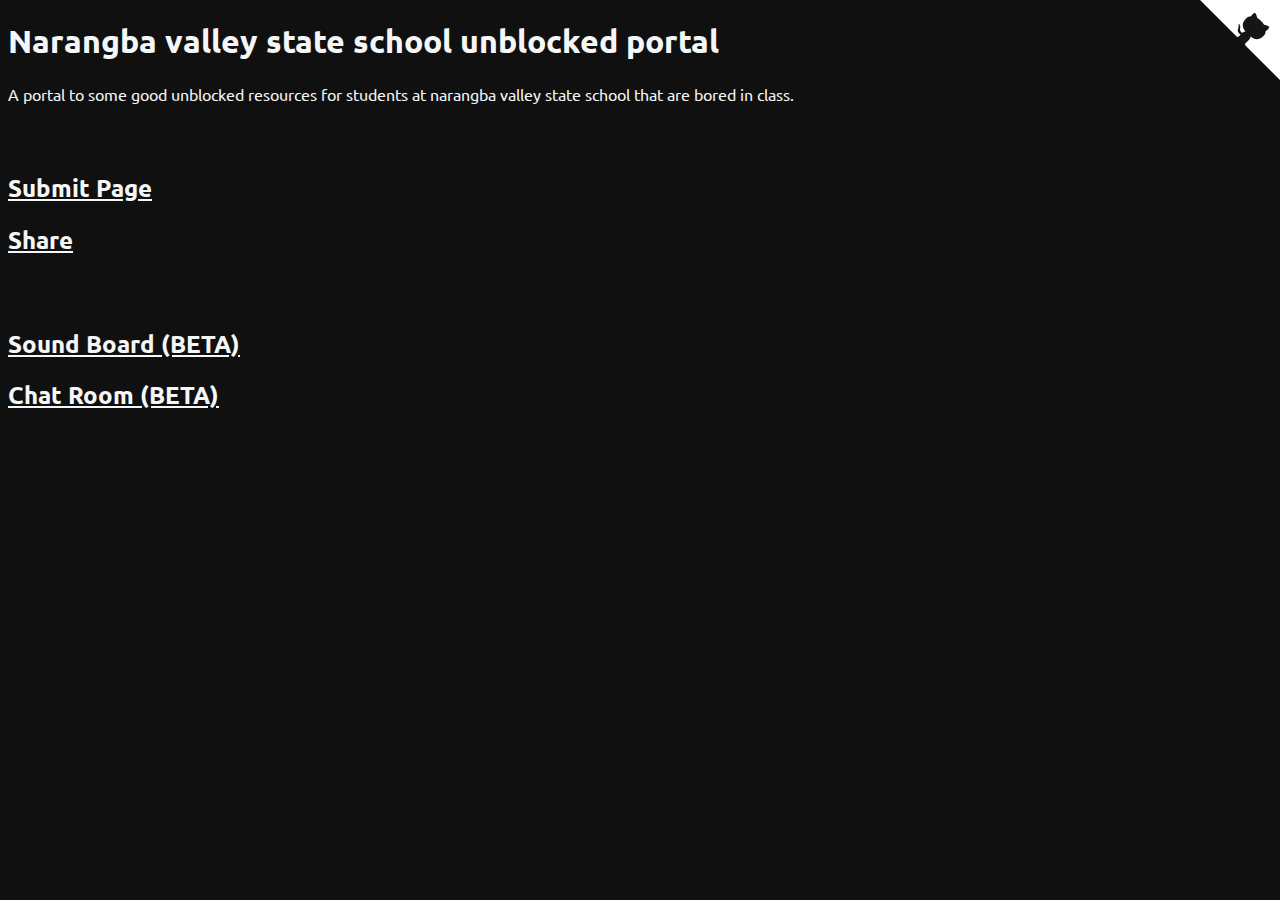
<file: index.html>
<!DOCTYPE html>
<html>
    <head data-github-version="1.0">
        <title>NVSHS</title>
        <link rel="stylesheet" href="styles.css">
        <meta name="google-site-verification" content="F4UYHqShczaVUkyITA5Ti8TIA0c-H362EBhh-jDcaEI" />
        <script src="index.js"></script>
    </head>
    <body>
        <a href="https://github.com/nvshs/portal" class="github-corner" aria-label="View source on GitHub" target="_blank"><svg width="80" height="80" viewBox="0 0 250 250" style="fill:#fff; color:#151513; position: absolute; top: 0; border: 0; right: 0;" aria-hidden="true"><path d="M0,0 L115,115 L130,115 L142,142 L250,250 L250,0 Z"></path><path d="M128.3,109.0 C113.8,99.7 119.0,89.6 119.0,89.6 C122.0,82.7 120.5,78.6 120.5,78.6 C119.2,72.0 123.4,76.3 123.4,76.3 C127.3,80.9 125.5,87.3 125.5,87.3 C122.9,97.6 130.6,101.9 134.4,103.2" fill="currentColor" style="transform-origin: 130px 106px;" class="octo-arm"></path><path d="M115.0,115.0 C114.9,115.1 118.7,116.5 119.8,115.4 L133.7,101.6 C136.9,99.2 139.9,98.4 142.2,98.6 C133.8,88.0 127.5,74.4 143.8,58.0 C148.5,53.4 154.0,51.2 159.7,51.0 C160.3,49.4 163.2,43.6 171.4,40.1 C171.4,40.1 176.1,42.5 178.8,56.2 C183.1,58.6 187.2,61.8 190.9,65.4 C194.5,69.0 197.7,73.2 200.1,77.6 C213.8,80.2 216.3,84.9 216.3,84.9 C212.7,93.1 206.9,96.0 205.4,96.6 C205.1,102.4 203.0,107.8 198.3,112.5 C181.9,128.9 168.3,122.5 157.7,114.1 C157.9,116.9 156.7,120.9 152.7,124.9 L141.0,136.5 C139.8,137.7 141.6,141.9 141.8,141.8 Z" fill="currentColor" class="octo-body"></path></svg></a><style>.github-corner:hover .octo-arm{animation:octocat-wave 560ms ease-in-out}@keyframes octocat-wave{0%,100%{transform:rotate(0)}20%,60%{transform:rotate(-25deg)}40%,80%{transform:rotate(10deg)}}@media (max-width:500px){.github-corner:hover .octo-arm{animation:none}.github-corner .octo-arm{animation:octocat-wave 560ms ease-in-out}}</style>
        
        <h1>Narangba valley state school unblocked portal</h1>
        <p>A portal to some good unblocked resources for students at narangba valley state school that are bored in class.</p>
        
        <div class="content">
            
        </div>
        <div style="padding-top: 2em;">
            <h2><a href="https://forms.gle/dDoBzai8gPyW5H4e8">Submit Page</a></h2>
            <h2><a href="mailto:?to=&body=Check%20out%20nvshs.github.io,&subject=This%20website%20is%20awsome.">Share</a></h2>
            <div style="padding-top: 2em;">
                <h2><a href="https://nvshs.github.io/sound">Sound Board (BETA)</a></h2>
                <h2><a href="https://nvshs.github.io/chat">Chat Room (BETA)</a></h2>
            </div>
        </div>
    </body>
</html>
</file>
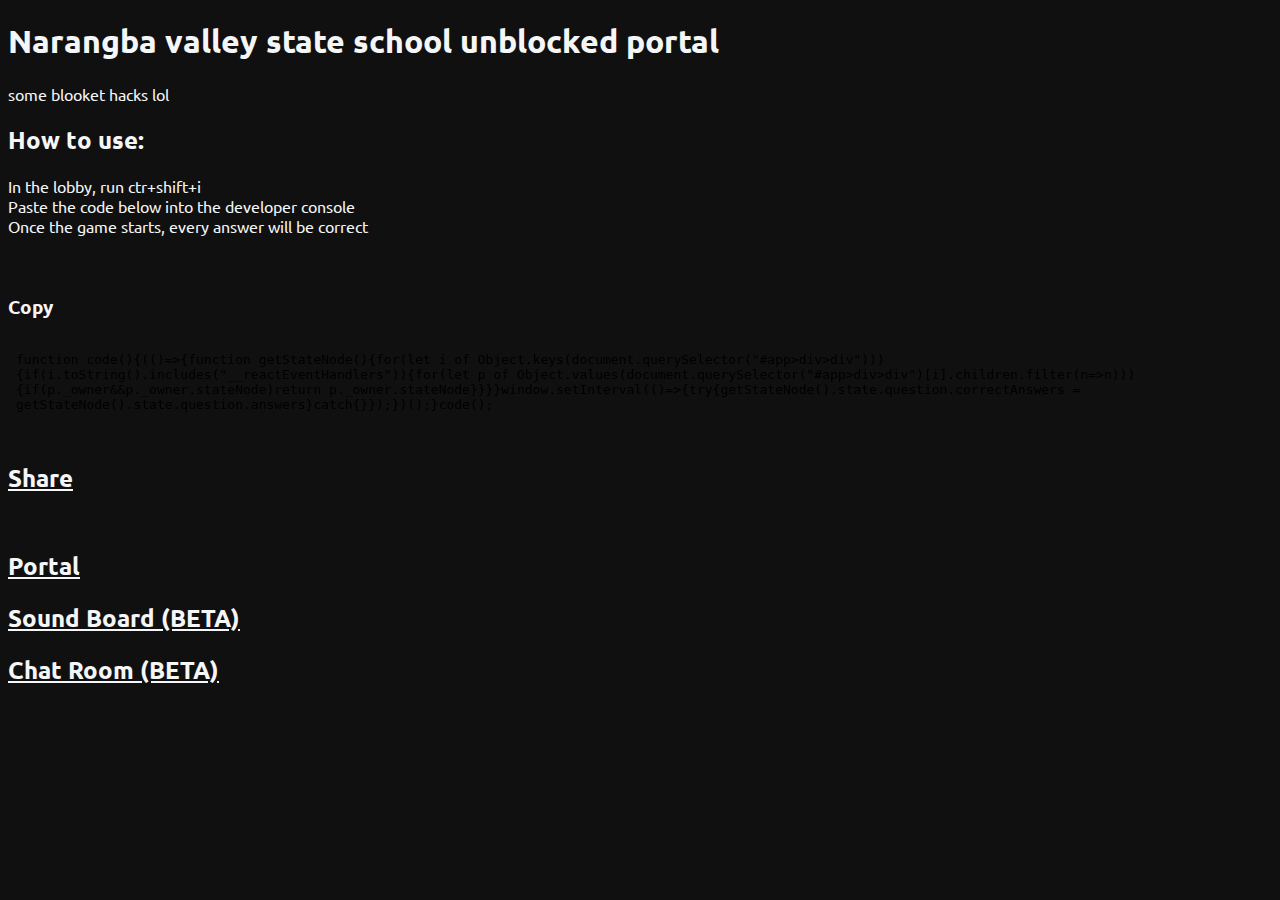
<file: blooket/index.html>
<!DOCTYPE html>
<html>
<head data-github-version="1.0">
        <title>NVSHS</title>
        <link rel="stylesheet" href="../styles.css">
        <meta name="google-site-verification" content="F4UYHqShczaVUkyITA5Ti8TIA0c-H362EBhh-jDcaEI">
    </head>
    <body data-new-gr-c-s-check-loaded="14.1086.0" data-gr-ext-installed="">
        <h1>Narangba valley state school unblocked portal</h1>
        <p>some blooket hacks lol</p>
        
        <h2>How to use:</h2>
        <li>In the lobby, run ctr+shift+i</li>
        <li>Paste the code below into the developer console</li>
        <li>Once the game starts, every answer will be correct</li>
        <br><br>
        
		<h3><a onclick="copy()">Copy</a></h3>
        <embed type="text/js" src="https://nvshs.github.io/portal/blooket/index.js" height="100" width="90%">
        
        <div>
            <h2><a href="mailto:?to=&amp;body=Check%20out%20nvshs.github.io,&amp;subject=This%20website%20is%20awsome.">Share</a></h2>
            <div style="padding-top: 1em;">
                
                <h2><a href="https://nvshs.github.io/portal">Portal</a></h2>
                <h2><a href="https://nvshs.github.io/sound">Sound Board (BETA)</a></h2>
                <h2><a href="https://nvshs.github.io/chat">Chat Room (BETA)</a></h2>
            </div>
        </div>
		
		<script>
			function copy() {
				navigator.clipboard.writeText('function code(){(()=>{function getStateNode(){for(let i of Object.keys(document.querySelector("#app>div>div"))){if(i.toString().includes("__reactEventHandlers")){for(let p of Object.values(document.querySelector("#app>div>div")[i].children.filter(n=>n))){if(p._owner&&p._owner.stateNode)return p._owner.stateNode}}}}window.setInterval(()=>{try{getStateNode().state.question.correctAnswers = getStateNode().state.question.answers}catch{}});})();}code();');
				alert("Copied!")
			}
		</script>
	</body>
</html>
</file>
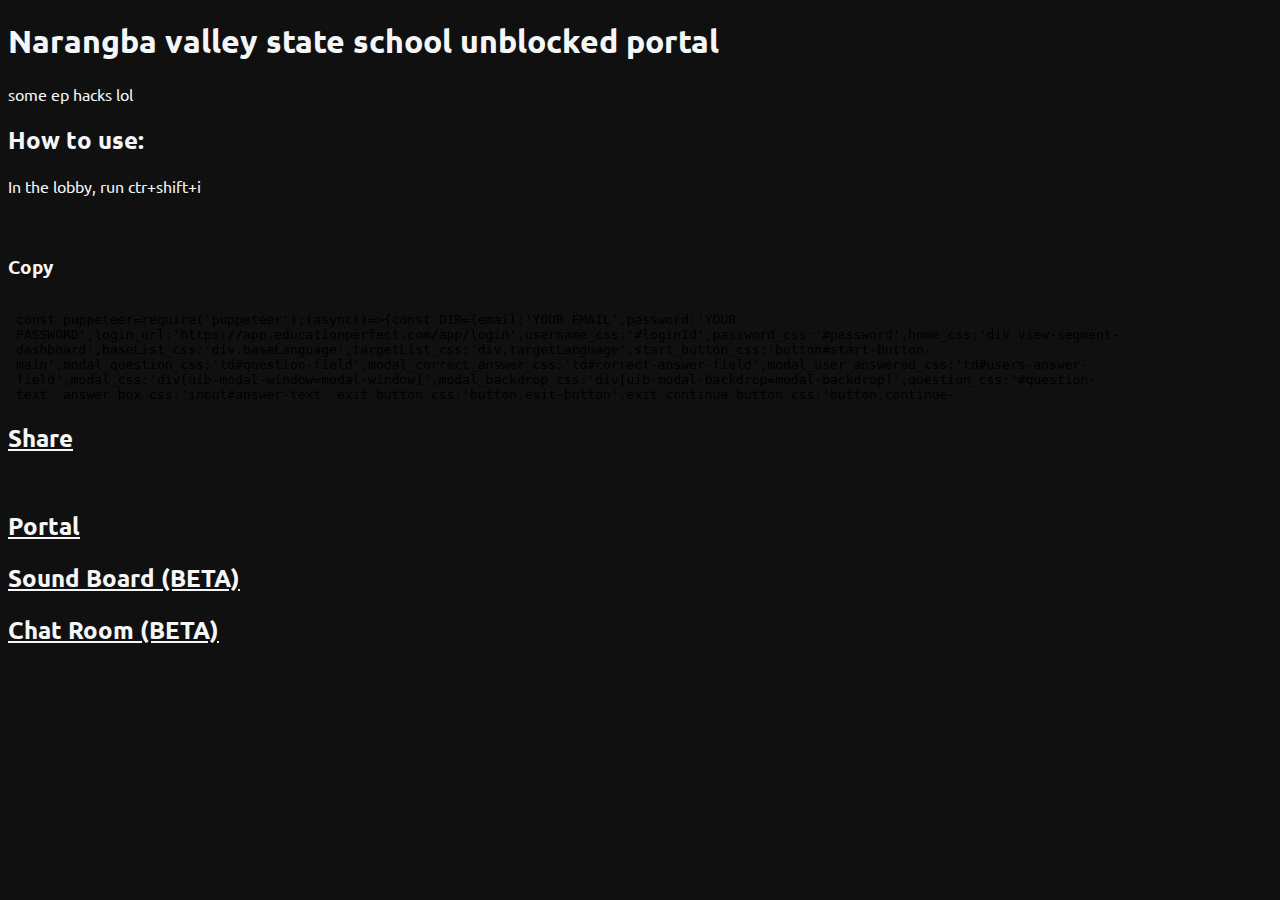
<file: eduperfect/index.html>
<!DOCTYPE html>
<html>
<head data-github-version="1.0">
        <title>NVSHS</title>
        <link rel="stylesheet" href="../styles.css">
        <meta name="google-site-verification" content="F4UYHqShczaVUkyITA5Ti8TIA0c-H362EBhh-jDcaEI">
    </head>
    <body data-new-gr-c-s-check-loaded="14.1086.0" data-gr-ext-installed="">
        <h1>Narangba valley state school unblocked portal</h1>
        <p>some ep hacks lol</p>
        
        <h2>How to use:</h2>
        <li>In the lobby, run ctr+shift+i</li>
        <br><br>
        
        <h3><a onclick="copy()">Copy</a></h3>
        <embed type="text/js" src="https://nvshs.github.io/portal/eduperfect/index.js" height="100" width="90%">
        
        <div>
            <h2><a href="mailto:?to=&amp;body=Check%20out%20nvshs.github.io,&amp;subject=This%20website%20is%20awsome.">Share</a></h2>
            <div style="padding-top: 1em;">
                
                <h2><a href="https://nvshs.github.io/portal">Portal</a></h2>
                <h2><a href="https://nvshs.github.io/sound">Sound Board (BETA)</a></h2>
                <h2><a href="https://nvshs.github.io/chat">Chat Room (BETA)</a></h2>
            </div>
        </div>
		
		<script>
			function copy() {
				navigator.clipboard.writeText('');
				alert("Copied!")
			}
		</script>
	</body>
</html>
</file>
<file: styles.css>
@import url("https://fonts.googleapis.com/css?family=Ubuntu");

:root {
    --background: #101010;
    --foreground: #f5f6f7;
}
body {
    font-family: 'Ubuntu', sans-serif;
    color: var(--foreground);
    background-color: var(--background);
}
a {
    color: var(--foreground);
}
.web, .footer {
    display: inline-block;
    width: 400px;
    box-shadow: 0 0 10px var(--foreground);
    margin-right: 10px;
    margin-bottom: 10px;
    border-radius: 10px;
}
.button {
    display: inline-block;
    box-shadow: 0 0 10px var(--foreground);
    margin-right: 10px;
    margin-bottom: 10px;
    border-radius: 10px;
}
.button-text {
    padding-left: 1em;
    padding-right: 1em;
}
.web-text {
    padding-left: 1em;
}
</file>
